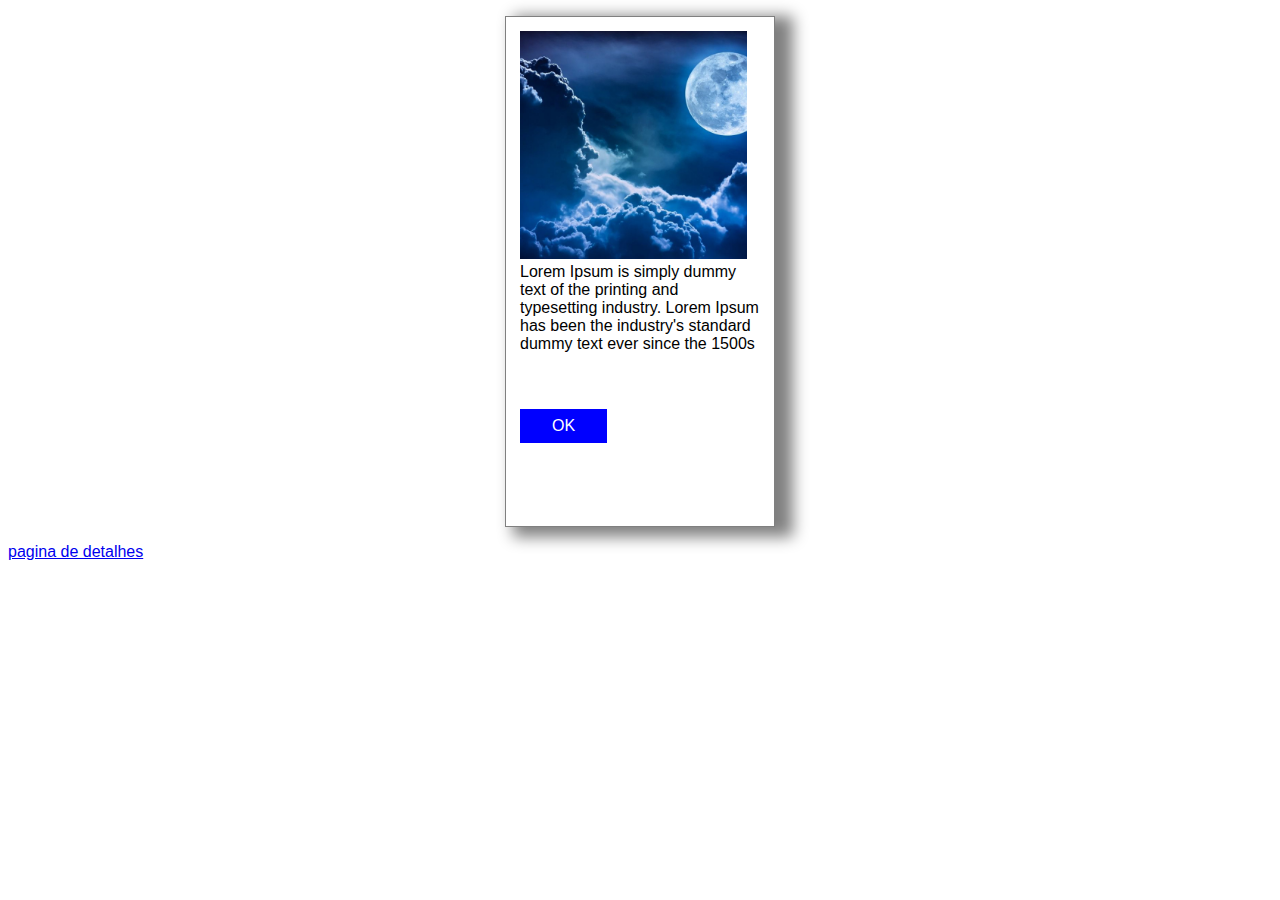
<file: index.html>
<!DOCTYPE html>
<html>
    <head>
        <title>Exemplo Oficina Web</title>
        <style>
            * {
            font-family: 'Segoe UI', Tahoma, Geneva, Verdana, sans-serif;
            font-size: 16px;
           }
           div {
                border: 0.1rem solid gray;
                width: 15rem;
                height: 30rem;
                margin: 1rem auto;
                padding: 0.9rem;
                box-shadow: 0.8rem 0.3rem 0.9rem 0.3rem grey;
            }
            img{
                width: 14.2rem;
            }
            p{
                color: red;
                width: 14.5rem;
                height: 5%; 
                border-radius: 10%
            }
            
            button{
                background-color: blue;
                color: white;
                border: none;
                padding: 0.5rem 2rem;
            }

        </style>
        <script src="funcionalidades.js"></script>
    </head>
    <body>
        <div>
            <img src="image.png" alt="foto da lua com o celular"
            <p>
                Lorem Ipsum is simply dummy text of the printing and typesetting industry. Lorem Ipsum has been the industry's standard dummy text ever since the 1500s
            </p>
            <button onclick="navegar()">OK</button>
        </div>
        <a href= "pagina.html"> pagina de detalhes</a>
        <script>
            function navegar(){
                window.location = "htts://www.google.com";
            }
        </body>
</html>
</file>
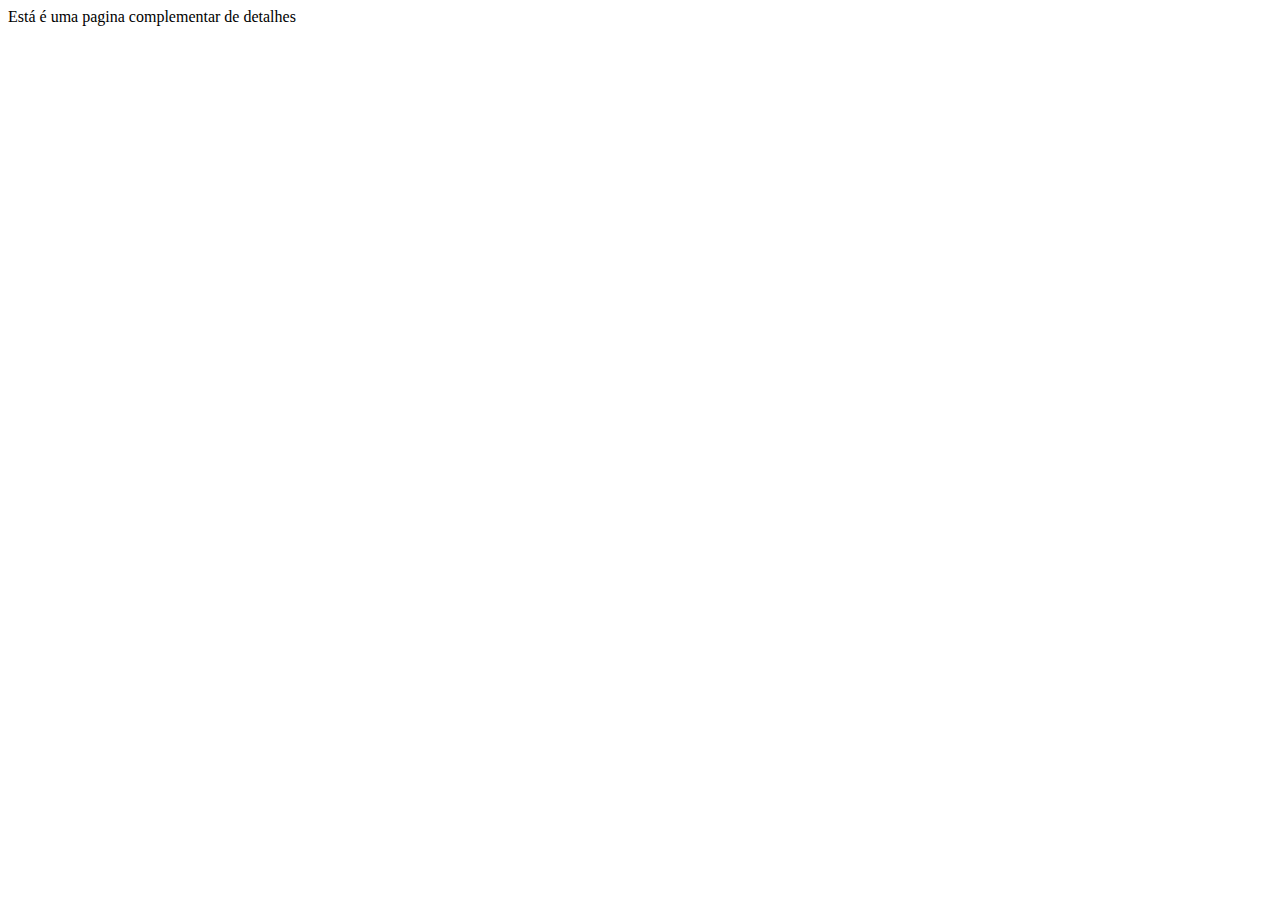
<file: pagina.html>
<!DOCTYPE html>
<html lang="en">
<head>
    <meta charset="UTF-8">
    <meta name="viewport" content="width=device-width, initial-scale=1.0">
    <title>Document</title>
</head>
<body>
    Está é uma pagina complementar de detalhes
</body>
</html>
</file>
